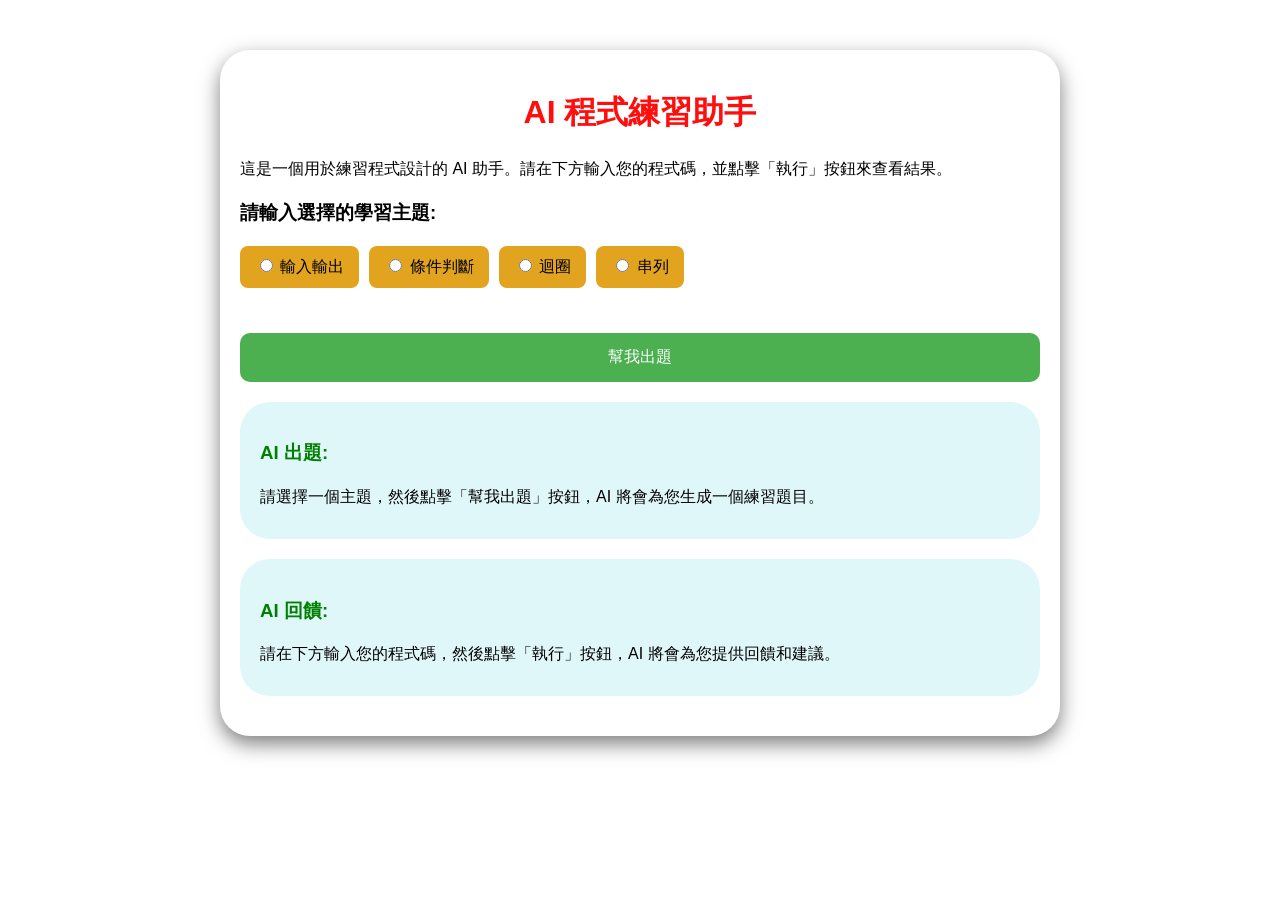
<file: temaplats/index.html>
<!DOCTYPE html>
<html lang="en">
<head>
    <meta charset="UTF-8">
    <meta name="viewport" content="width=device-width, initial-scale=1.0">
    <title>AI 程式練習助手</title>
    <link rel="stylesheet" href="/static/style.css">
</head>
<body>
    <div class="container">
        <h1>AI 程式練習助手</h1>
        <p>這是一個用於練習程式設計的 AI 助手。請在下方輸入您的程式碼，並點擊「執行」按鈕來查看結果。</p>
        <h3>請輸入選擇的學習主題:</h3>
        <div class="topics">
        <label>
            <input type="radio"name="topic" value="輸入輸出"> 輸入輸出
        </label>
        <label>
            <input type="radio"name="topic" value="條件判斷"> 條件判斷
        </label>
                <label>
            <input type="radio"name="topic" value="迴圈"> 迴圈
        </label>
                <label>
            <input type="radio"name="topic" value="串列"> 串列
        </label>
        </div>
        <button class="min-btn">幫我出題</button>
        <div class="question_ai">
            <h3>AI 出題:</h3>
            <p>請選擇一個主題，然後點擊「幫我出題」按鈕，AI 將會為您生成一個練習題目。</p>
        </div>
        <div class="feedback">
            <h3>AI 回饋:</h3>
            <p>請在下方輸入您的程式碼，然後點擊「執行」按鈕，AI 將會為您提供回饋和建議。</p>
        </div>
    </div>

</body>
</html>
</file>
<file: static/style.css>
body{
    margin: 0;
    padding: 0;
    font-family: Arial, sans-serif;
}

h1{
    color: rgb(255, 14, 14);
    text-align: center;
}
p{
    font-size: 16px;
    line-height: 1.5;
    margin: 10px 0;
}
.topics{
    display: flex;
    gap: 10px;
    flex-wrap: wrap;
    margin: 20px auto;
}
label{
    background-color: #e2a41e;
    padding: 10px 15px;
    border-radius: 8px;

}
.question_ai h3,
.feedback h3{
    color: green;
}
.question_ai,
.feedback{
    background-color: #e0f7fa;
    padding: 20px;
    border-radius: 30px;
    margin: 20px auto;
}
.container{
    width: 800px;
    margin: 50px auto;
    padding: 20px;
    border-radius: 30px;
    background-color: #fff;
    box-shadow: 0px 8px 20px rgba(0, 0, 0, 0.5);
}
.min-btn{
    width: 100%;
    margin-top: 25px;
    padding: 14px;
    border: none;
    border-radius: 10px;
    background-color: #4caf50;
    color: white;
    cursor: pointer;
    font-size: 16px;
}
</file>
